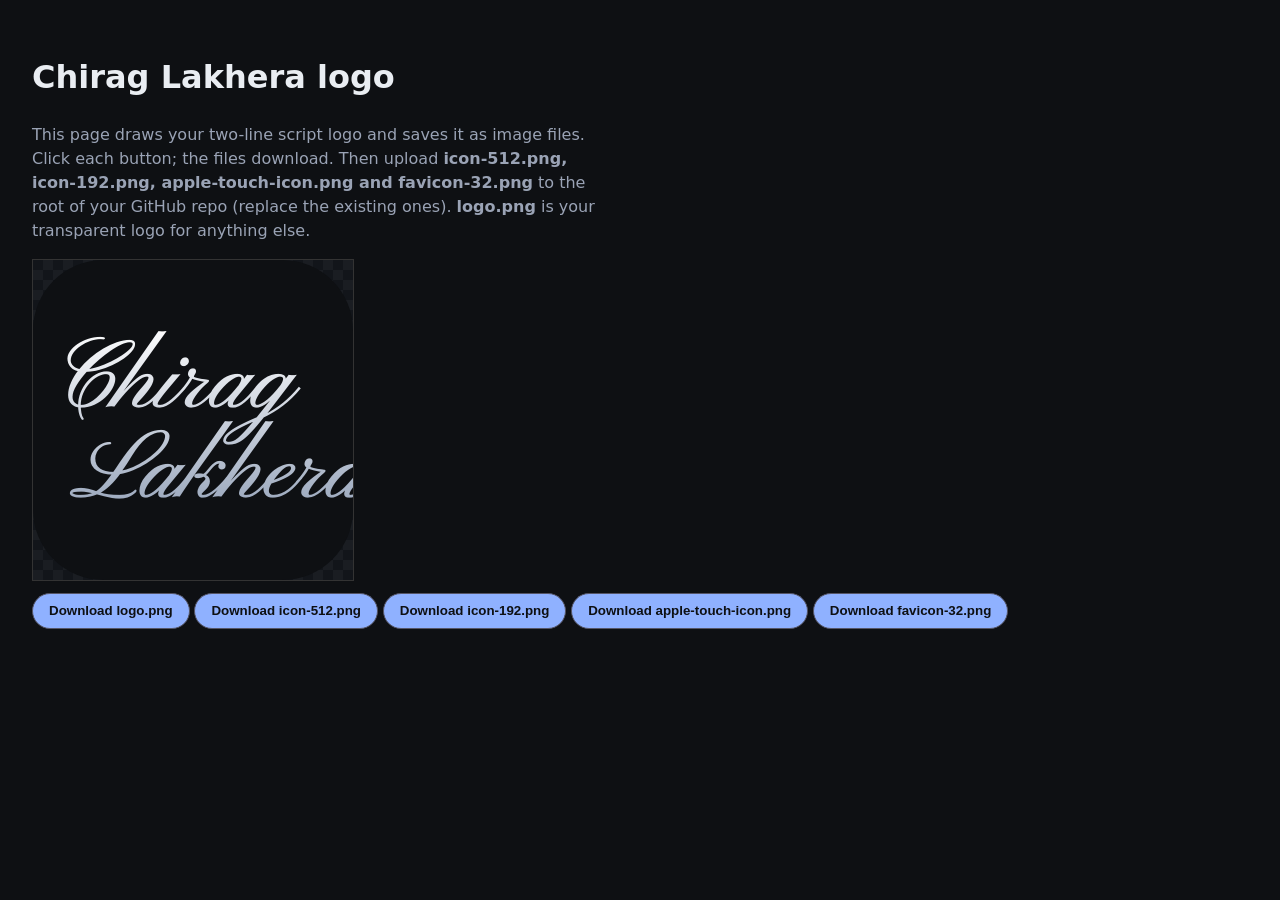
<file: logo-maker.html>
<!DOCTYPE html><html lang="en"><head><meta charset="utf-8"><meta name="viewport" content="width=device-width,initial-scale=1"><title>Logo maker</title>
<link href="https://fonts.googleapis.com/css2?family=Pinyon+Script&display=block" rel="stylesheet">
<style>body{margin:0;padding:2rem;background:#0e1013;color:#e9edf2;font:16px/1.5 system-ui,sans-serif}canvas{max-width:320px;border:1px solid #333;background:repeating-conic-gradient(#1a1d22 0 25%,#12151a 0 50%) 0 0/20px 20px}button{margin:.3rem .3rem 0 0;padding:.6rem 1rem;border-radius:999px;border:1px solid #556;background:#8fb1ff;color:#0e1013;font-weight:700;cursor:pointer}p{max-width:36rem;color:#9aa3b5}</style></head><body>
<h1>Chirag Lakhera logo</h1><p>This page draws your two-line script logo and saves it as image files. Click each button; the files download. Then upload <b>icon-512.png, icon-192.png, apple-touch-icon.png and favicon-32.png</b> to the root of your GitHub repo (replace the existing ones). <b>logo.png</b> is your transparent logo for anything else.</p>
<canvas id="p" width="640" height="640"></canvas><div id="b"></div>
<script>
const jobs=[['logo.png',1200,false],['icon-512.png',512,true],['icon-192.png',192,true],['apple-touch-icon.png',180,'solid'],['favicon-32.png',32,true]];
function draw(size,bg){const c=document.createElement('canvas');c.width=c.height=size;const x=c.getContext('2d');
 if(bg){x.fillStyle='#0e1013';x.beginPath();x.roundRect?x.roundRect(0,0,size,size,bg==='solid'?0:size*.22):x.rect(0,0,size,size);x.fill()}
 const g=x.createLinearGradient(0,size*.2,0,size*.85);g.addColorStop(0,'#ffffff');g.addColorStop(1,'#8e9db5');x.fillStyle=g;x.strokeStyle=g;x.textAlign='center';x.textBaseline='alphabetic';
 let s=size*(size<=64?.34:.3);x.font=s+'px "Pinyon Script",cursive';
 x.lineWidth=Math.max(size<=64?1.4:size*.004,.8);
 const l=(t,cx,cy)=>{x.fillText(t,size*cx,size*cy);x.strokeText(t,size*cx,size*cy)};
 l('Chirag',.44,.46);l('Lakhera',.58,.74);return c}
function mk(){const pc=document.getElementById('p');pc.getContext('2d').clearRect(0,0,640,640);pc.getContext('2d').drawImage(draw(640,true),0,0);
 const b=document.getElementById('b');b.innerHTML='';jobs.forEach(([n,s,bg])=>{const e=document.createElement('button');e.textContent='Download '+n;e.onclick=()=>draw(s,bg).toBlob(bl=>{const a=document.createElement('a');a.href=URL.createObjectURL(bl);a.download=n;a.click()});b.append(e)})}
document.fonts.load('400 100px "Pinyon Script"').then(()=>document.fonts.ready).then(mk);
</script></body></html>
</file>
